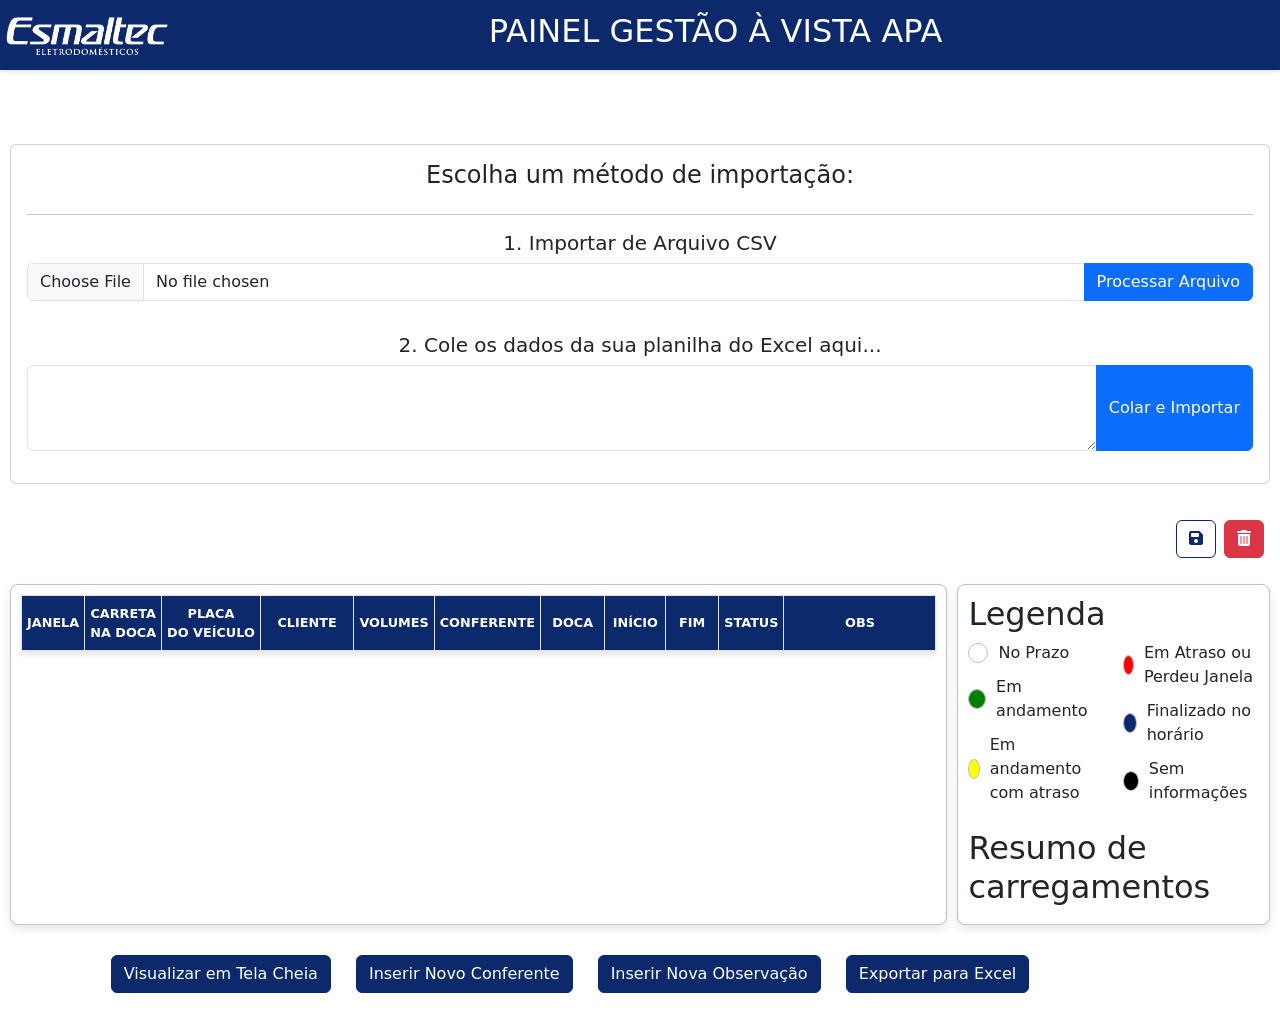
<file: index.html>
<!DOCTYPE html>
<html lang="pt-br">

<head>
  <meta charset="UTF-8">
  <meta name="viewport" content="width=device-width, initial-scale=1.0">
  <title>Gestão à Vista APA</title>

  <link href="https://cdn.jsdelivr.net/npm/bootstrap@5.3.3/dist/css/bootstrap.min.css" rel="stylesheet"
    integrity="sha384-QWTKZyjpPEjISv5WaRU9OFeRpok6YctnYmDr5pNlyT2bRjXh0JMhjY6hW+ALEwIH" crossorigin="anonymous">
  <script src="https://cdn.jsdelivr.net/npm/bootstrap@5.3.3/dist/js/bootstrap.bundle.min.js"
    integrity="sha384-YvpcrYf0tY3lHB60NNkmXc5s9fDVZLESaAA55NDzOxhy9GkcIdslK1eN7N6jIeHz"
    crossorigin="anonymous"></script>

  <link rel="stylesheet" href="https://cdnjs.cloudflare.com/ajax/libs/font-awesome/6.5.2/css/all.min.css">

  <link rel="stylesheet" href="CSS/style.css">


  <script src="Javascript/script.js" defer></script>


</head>

<body>

  <header>
    <div>
      <a href="#">
        <img src="imagem/baixados.png" alt="Logo" class="header-logo">
      </a>
      <div class="header-title">
        <h2>PAINEL GESTÃO À VISTA APA</h2>
      </div>
    </div>

  </header>

  <div class="import-box mt-1 mb-2">
    <div class="card p-3">
      <h4 class="text-center">Escolha um método de importação:</h4>
      <hr>
      <div class="mb-3">
        <h5 class="text-center">1. Importar de Arquivo CSV</h5>
        <div class="input-group mb-3 justify-content-center">
          <input type="file" class="form-control" id="fileInput" accept=".csv">
          <button class="btn btn-primary" type="button" id="importarBtn">Processar Arquivo</button>
        </div>
      </div>

      <div class="mb-3">
        <h5 class="text-center">2. Cole os dados da sua planilha do Excel aqui...</h5>
        <div class="paste-box-container">
          <div class="input-group">
            <textarea class="form-control" id="pasteData" rows="3"></textarea>
            <button class="btn btn-primary" type="button" id="pasteBtn">Colar e Importar</button>
          </div>
        </div>
      </div>
    </div>
  </div>

  <div class="d-flex justify-content-end my-3 me-3 gap-2">
    <button id="saveBtn" title="Salvar Alterações" class="btn btn-success">
      <i class="fas fa-save"></i>
    </button>
    <button id="resetBtn" title="Limpar Tabela" class="btn btn-danger">
      <i class="fas fa-trash-alt"></i>
    </button>
  </div>

  <div class="main-content">
    <div class="table-container">
      <table id="painelTable">
        <thead>
          <tr>
            <th>JANELA</th>
            <th>CARRETA<br>NA DOCA</th>
            <th>PLACA<br>DO VEÍCULO</th>
            <th>CLIENTE</th>
            <th>VOLUMES</th>
            <th>CONFERENTE</th>
            <th>DOCA</th>
            <th>INÍCIO</th>
            <th>FIM</th>
            <th>STATUS</th>
            <th>OBS</th>
          </tr>
        </thead>
        <tbody>
        </tbody>
      </table>
    </div>
    <div class="aside-container">
      <aside>
        <div>
          <h2>Legenda</h2>
        <div class="summary-key">
          <div class="status-column">
            <div class="status-item">
              <div class="status-circle no-prazo"></div>
              <span>No Prazo</span>
            </div>
            <div class="status-item">
              <div class="status-circle em-andamento"></div>
              <span>Em andamento</span>
            </div>
            <div class="status-item">
              <div class="status-circle andamento-atraso"></div>
              <span>Em andamento com atraso</span>
            </div>
          </div>

          <div class="status-column">
            <div class="status-item">
              <div class="status-circle em-atraso"></div>
              <span>Em Atraso ou Perdeu Janela</span>
            </div>
            <div class="status-item">
              <div class="status-circle finalizado-horario"></div>
              <span>Finalizado no horário</span>
            </div>
            <div class="status-item">
              <div class="status-circle sem-informacoes"></div>
              <span>Sem informações</span>
            </div>
          </div>
        </div>
        </div>
        <br>
        <div>
          <h2>Resumo de carregamentos</h2>
        </div>
        

      </aside>
    </div>
  </div>

  <div class="container footer-buttons">
    <button id="fullscreenBtn" class="btn btn-primary">Visualizar em Tela Cheia</button>
    <button id="addConferenteBtn" class="btn btn-primary">Inserir Novo Conferente</button>
    <button id="addObsBtn" class="btn btn-primary">Inserir Nova Observação</button>
    <button id="exportExcelBtn" class="btn btn-primary">Exportar para Excel</button>
  </div>

<div class="modal fade" id="alertModal" tabindex="-1" aria-labelledby="alertModalLabel" aria-hidden="true">
    <div class="modal-dialog modal-dialog-centered">
      <div class="modal-content">
        <div class="modal-header" id="alertModalHeader">
          <h5 class="modal-title" id="alertModalLabel">Aviso do Painel</h5>
          <button type="button" class="btn-close" data-bs-dismiss="modal" aria-label="Close"></button>
        </div>
        <div class="modal-body" id="alertModalBody">
          </div>
        <div class="modal-footer">
          <button type="button" class="btn btn-primary" data-bs-dismiss="modal">OK</button>
        </div>
      </div>
    </div>
  </div>

  <script src="Javascript/script.js"></script>

</body>

</html>
</file>
<file: CSS/style.css>
* {
    margin: 0;
    padding: 0;
    box-sizing: border-box;
}

/* Espaçamento para o conteúdo principal não ficar por baixo do header fixo */
body {
    padding-top: 120px;
}

/*cabeçalho (header)*/

header {
    background-color: #0C296C;
    color: white;
    height: 70px;
    width: 100%;
    position: fixed;
    top: 0;
    display: flex;
    justify-content: space-between;
    align-items: center;
    box-shadow: 0 2px 4px rgba(0, 0, 0, 0.1);
    z-index: 1000;
}

header > div {
    display: flex;
    flex-grow: 1;
    justify-content: space-between;
    align-items: center;
    padding-right: 20px;
}

.header-logo {
    height: 60px;
    object-fit: contain;
    margin: 0;
    padding: 0;
}

.header-title {
    flex-grow: 1;
    text-align: center;
}

/*caixa de impotação (import box*/

.import-box {
    padding: 20px 10px;
    margin-top: 1%
}


/*botões de salvar e limpar*/

#saveBtn .fas.fa-save {
    color: #0C296C;
}

#saveBtn {
    background-color: transparent;
    border: 1px solid #0C296C;
}
#saveBtn:hover {
    background-color: #0C296C;
    color: white;
}
#saveBtn:hover .fas.fa-save {
    color: white;
}


/*tabela e aside*/

.table-container,
.aside-container {
    background-color: white;
    border-radius: 8px;
    border: 1px solid #c2c0c0;
    box-shadow: 0 4px 8px rgba(0, 0, 0, 0.1);
    padding: 10px;
}

.main-content {
    display: flex;
    padding: 10px 10px;
    gap: 10px;
}

.table-container {
    flex-basis: 75%;
}

.aside-container {
    flex-basis: 25%;
}


/* tabela */

#painelTable {
    width: 100%;
    border-collapse: collapse;
    font-size: 0.8em; /* FONTE GERAL DA TABELA DIMINUÍDA */
    box-shadow: 0 4px 6px rgba(0, 0, 0, 0.1);
}

#painelTable th,
#painelTable td {
    border: 1px solid #dee2e6;
    padding: 2px 4px; /* PADDING VERTICAL REDUZIDO PARA DIMINUIR A ALTURA DA LINHA */
    text-align: center;
    overflow: hidden; 
    white-space: nowrap; 
    text-overflow: ellipsis;
}

/* LARGURAS DAS COLUNAS AJUSTADAS FINALMENTE */
#painelTable th:nth-child(1), #painelTable td:nth-child(1) { width: 5%; }  /* JANELA - REDUZIDO */
#painelTable th:nth-child(2), #painelTable td:nth-child(2) { width: 6%; }  /* CARRETA NA DOCA - REDUZIDO */
#painelTable th:nth-child(3), #painelTable td:nth-child(3) { width: 8%; }  /* PLACA */
#painelTable th:nth-child(4), #painelTable td:nth-child(4) { width: 12%; } /* CLIENTE */
#painelTable th:nth-child(5), #painelTable td:nth-child(5) { width: 7%; }  /* VOLUMES */
#painelTable th:nth-child(6), #painelTable td:nth-child(6) { width: 10%; } /* CONFERENTE */
#painelTable th:nth-child(7), #painelTable td:nth-child(7) { width: 8%; }  /* DOCA */
#painelTable th:nth-child(8), #painelTable td:nth-child(8) { width: 7%; }  /* INÍCIO */
#painelTable th:nth-child(9), #painelTable td:nth-child(9) { width: 7%; }  /* FIM */
#painelTable th:nth-child(10), #painelTable td:nth-child(10) { width: 5%; } /* STATUS */
#painelTable th:nth-child(11), #painelTable td:nth-child(11) { width: 25%; }/* OBS - AUMENTADO */


#painelTable thead {
    background-color: #0C296C;
    color: white;
}

#painelTable thead th {
    font-weight: bold;
    text-transform: uppercase;
    padding: 8px 5px; /* PADDING DO CABEÇALHO AJUSTADO */
}

/* NOVA REGRA: DIMINUI A FONTE DOS INPUTS E SELECTS DENTRO DA TABELA */
#painelTable select,
#painelTable input[type="time"] {
    font-size: 0.9em; /* Ajusta a fonte para ser um pouco menor que o texto da célula */
    padding: 1px; /* Diminui o padding interno dos inputs/selects para compactar a linha */
    height: auto; /* Garante que a altura se ajuste ao conteúdo */
}


/* NOVAS CLASSES PARA OS TURNOS */
#painelTable tbody tr.turno-diurno {
    background-color: #ffffff; /* Branco */
}

#painelTable tbody tr.turno-noturno {
    background-color: #f2f2f2; /* Cinza claro */
}

/* Efeito hover para AMBOS os turnos */
#painelTable tbody tr:hover {
    background-color: #e9ecef !important; /* !important para garantir a sobreposição */
}


/* Layout da legenda */

.summary-key {
    display: flex;
    justify-content: space-between;
    gap: 20px;
}

.status-column {
    display: flex;
    flex-direction: column;
    gap: 10px;
}

.status-item {
    display: flex;
    align-items: center;
    gap: 10px;
}


/* Estilo do círculo */
.status-circle {
    width: 20px;
    height: 20px;
    border-radius: 50%;
    border: 1px solid #c2c0c0;
}

/* Cores dos status */
.em-andamento {
    background-color: green;
}

.andamento-atraso {
    background-color: yellow;
}

.em-atraso {
    background-color: red;
}

.finalizado-horario {
    background-color: #0C296C;
}

.sem-informacoes {
    background-color: black;
}

/************************************************/
/*botões rodapé*/

.footer-buttons {
    width: 100%;
    display: flex;
    justify-content: center;
    align-items: center;
    margin: 20px 0;
    flex-wrap: wrap;
}

.footer-buttons .btn-primary:not(:last-child) {
    margin-right: 25px;
}

.footer-buttons .btn-primary {
    background-color: #0C296C;
    border-color: #0C296C;
    color: white;
    transition: all 0.2s ease-in-out;
    transform: scale(1);
}

.footer-buttons .btn-primary:hover,
.footer-buttons .btn-primary:active {
    background-color: white;
    border-color: #0C296C;
    color: #0C296C;
    transform: scale(1.10);
}

/* NOVAS CLASSES PARA O CÍRCULO DE STATUS NA TABELA */
.status-circle-table {
    width: 20px;
    height: 20px;
    border-radius: 50%;
    border: 1px solid #c2c0c0;
    margin: 0 auto; /* Centraliza o círculo na célula */
}

.status-white {
    background-color: white;
}

/* Cor para "Em andamento, no prazo" */
.status-green {
    background-color: #28a745; 
}

/* Cor para "Em andamento, com atraso" */
.status-yellow {
    background-color: #ffc107; 
}

/* Cor para "Finalizado com atraso" */
.status-red {
    background-color: #dc3545; 
}

/* NOVA COR: Cor para "Finalizado no prazo" */
.status-blue {
    background-color: #0d6efd; /* Azul do Bootstrap */
}

.status-black {
    background-color: black;
}


/* NOVAS REGRAS PARA O MODO DE TELA CHEIA */

/* Esconde a caixa de importação e os botões de ação */
body.fullscreen-mode .import-box,
body.fullscreen-mode .d-flex.justify-content-end {
    display: none !important;
}

/* Garante que o espaçamento superior seja removido no modo de tela cheia */
body.fullscreen-mode {
    padding-top: 80px; /* Ajusta para a altura do cabeçalho */
}

/* Opcional: Aumenta a fonte da tabela em tela cheia para melhor visualização */
body.fullscreen-mode #painelTable {
    font-size: 0.9em;
}
</file>
